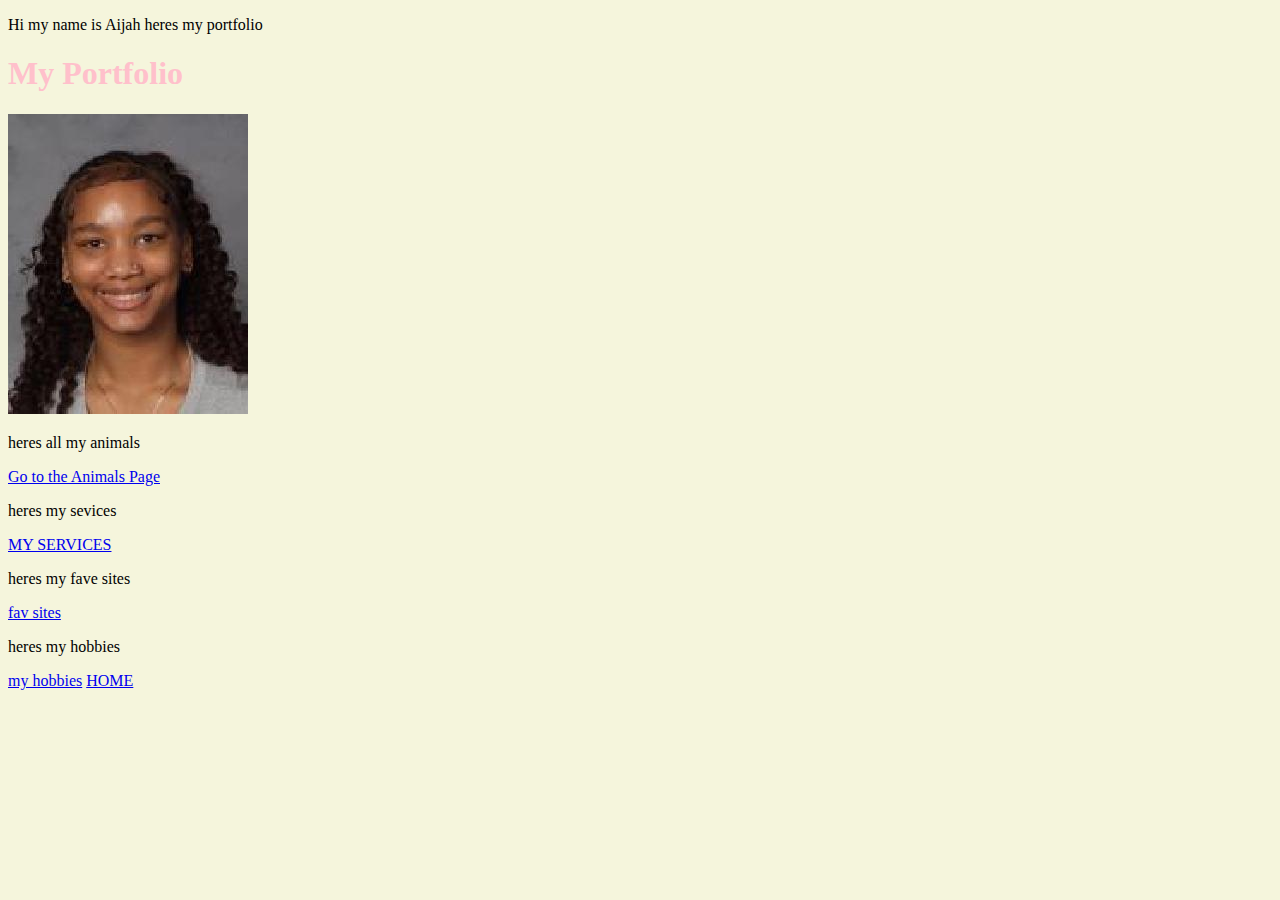
<file: index.html>
<!DOCTYPE html>
<html>
   <head>
<p> Hi my name is Aijah heres my portfolio </p>

      <title>My Portfolio</title>

   </head>
   <body>


<link rel="stylesheet" href="style.css">
<h1>My Portfolio</h1>

<img src="me.jpg"/>

<p> heres all my animals </p>
<a href= "animals.html">Go to the Animals Page</a>
<p>heres my sevices</p>
<a href= "page3.html"> MY SERVICES</a>
<p>heres my fave sites</p>
<a href= "fav.html"> fav sites</a>
<p>heres my hobbies</p>
<a href= "hobbies.html"> my hobbies</a>
<a href= "index.html">HOME</a>




</body>
</html>
</file>
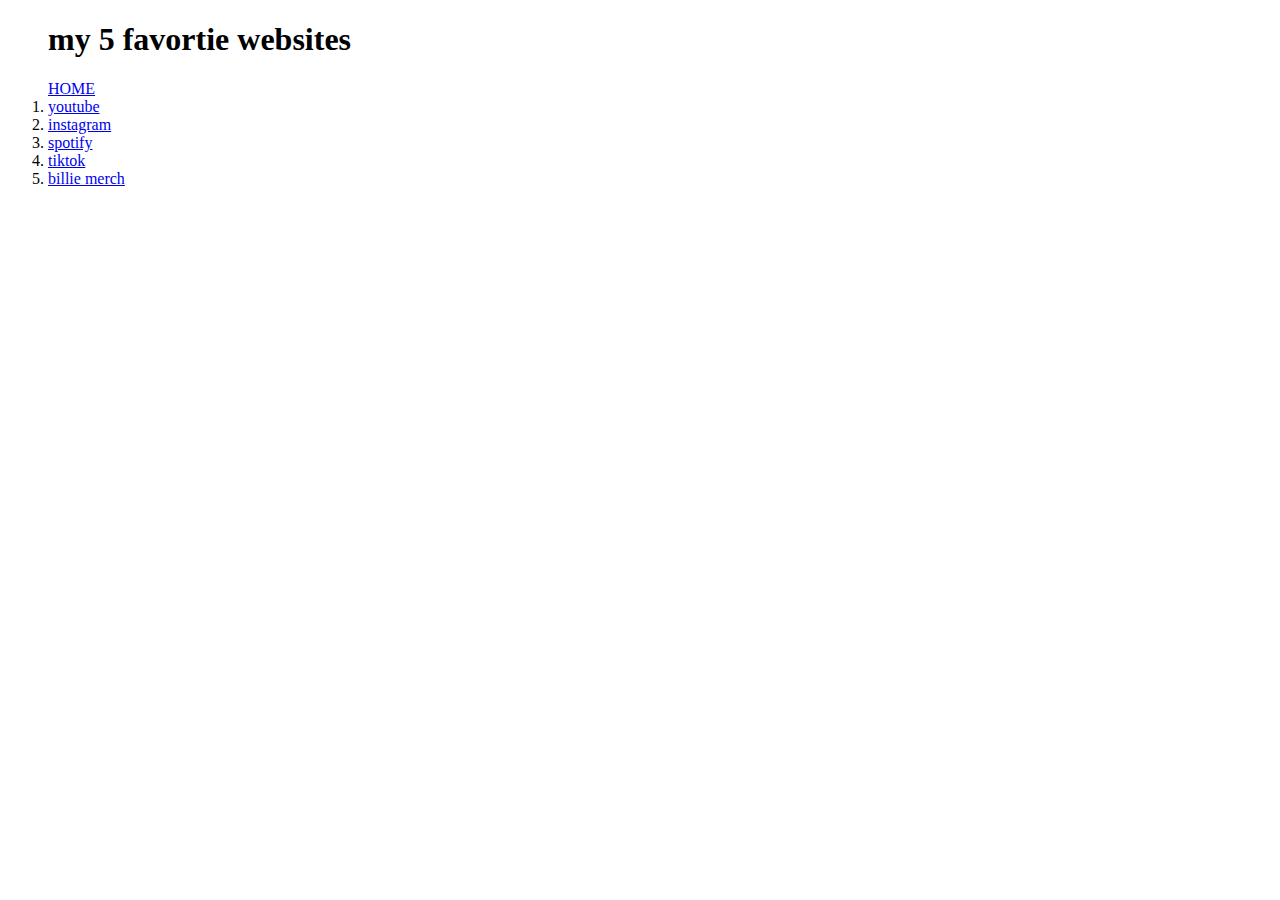
<file: fav.html>
<!DOCTYPE html>
<html>
<body>
<ol> 
<h1> my 5 favortie websites</h1> <a href= "index.html">HOME</a>
   <li><a href="https://www.youtube.com/">youtube</a>
    <li><a href="www.instagram.com">instagram</a>
   <li><a href="https://open.spotify.com/">spotify</a>
   <li><a href="https://www.tiktok.com/en/">tiktok</a>
   <li><a draggable=true href="https://store.billieeilish.com/?srsltid=AfmBOorww9ZddpQlfJouKK4Wg58RJR6VHpQ2ddk-iumr51xux-tXNtBt">billie merch</a>
<ol>

</html>
</body>
<ing src="billie.PNG" alt= "billie merch">
</file>
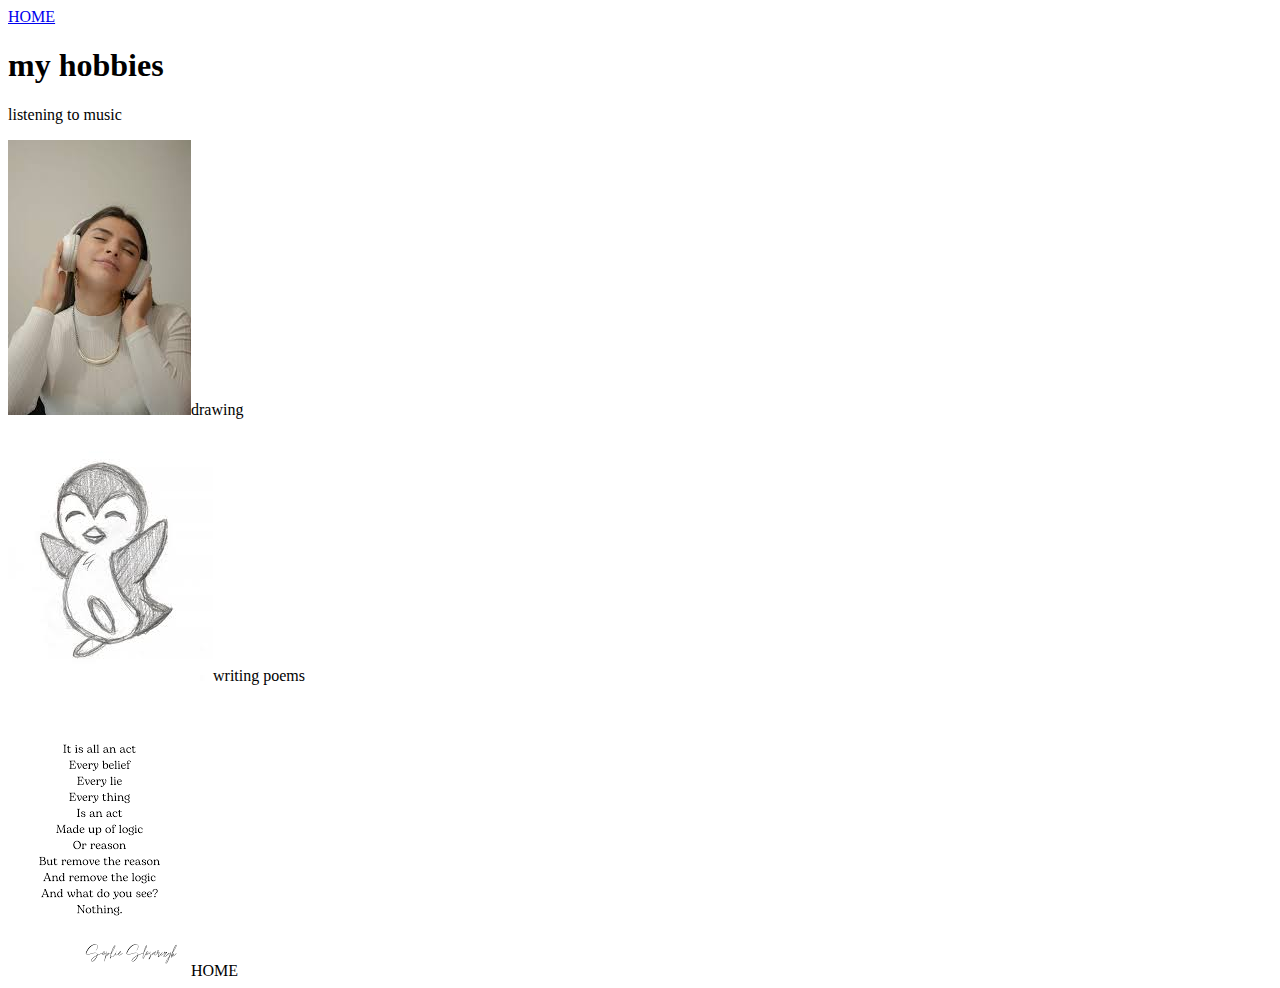
<file: hobbies.html>
<!DOCTYPE html>
<html>
<head>
<title>Page Title</title>
</head>
<body>
<a href= "index.html">HOME</a>
<h1>my hobbies</h1>


<p>listening to music</p>
<img src="music.jpg"
<p>drawing </p>
<img src="drawing.jpg"
<p>writing poems</p>
<img src="poem.jpg"

<a href= "index.html">HOME</a>



</body>
</html>
</file>
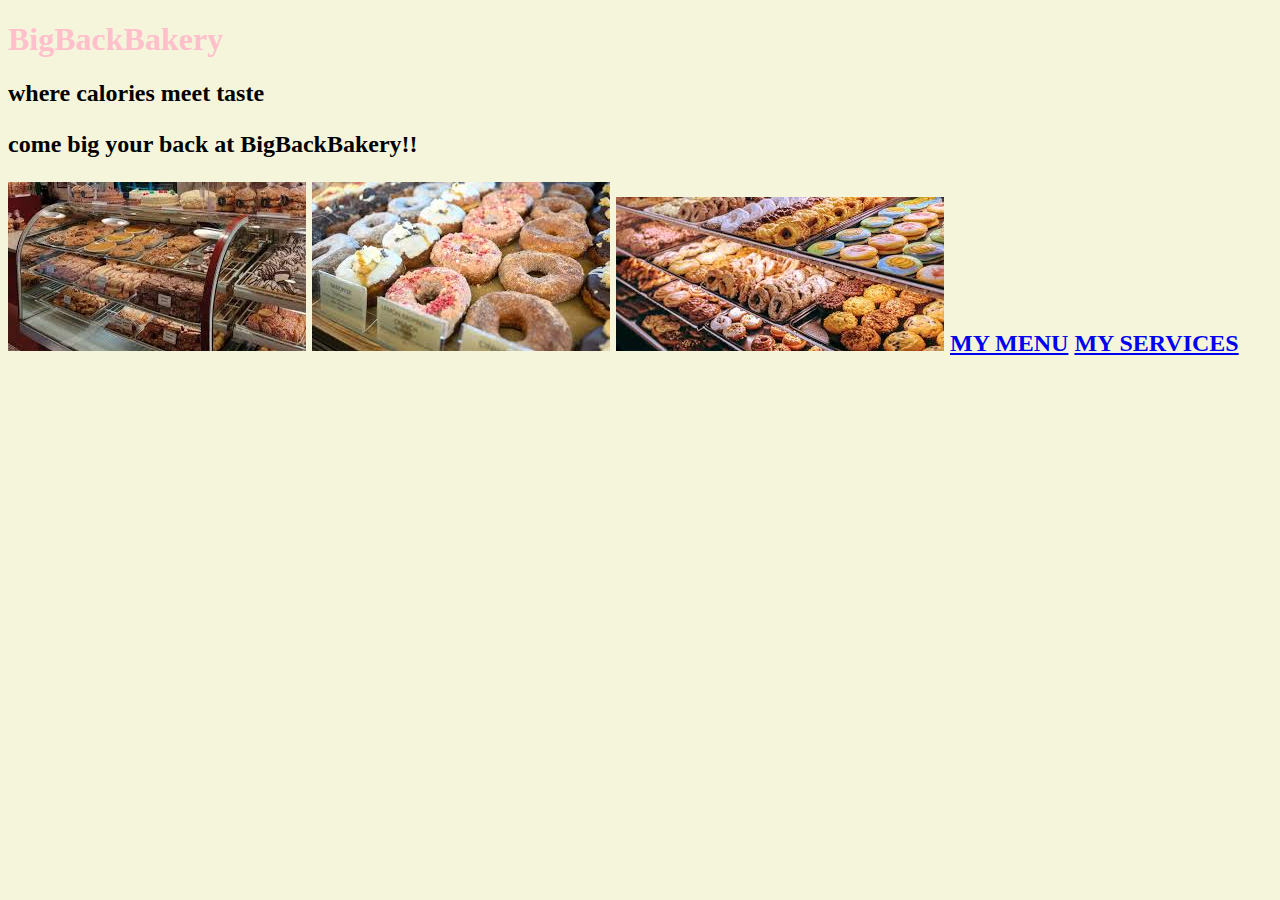
<file: indexbakery.html>
<!DOCTYPE html>
<html>
<body>
<title>BigBackBakery</title>
<link rel="stylesheet" href="style.css">
<h1>BigBackBakery</h1>
<h2> where calories meet taste

<p>come big your back at BigBackBakery!!</p>
<img src="bakery1.jpg"/>
<img src="bakery2.jpg"/>
<img src="bakery3.jpg"/>


<a href= "page2.html">MY MENU</a>
<a href= "page3.html"> MY SERVICES</a>
</body>
</html>
</file>
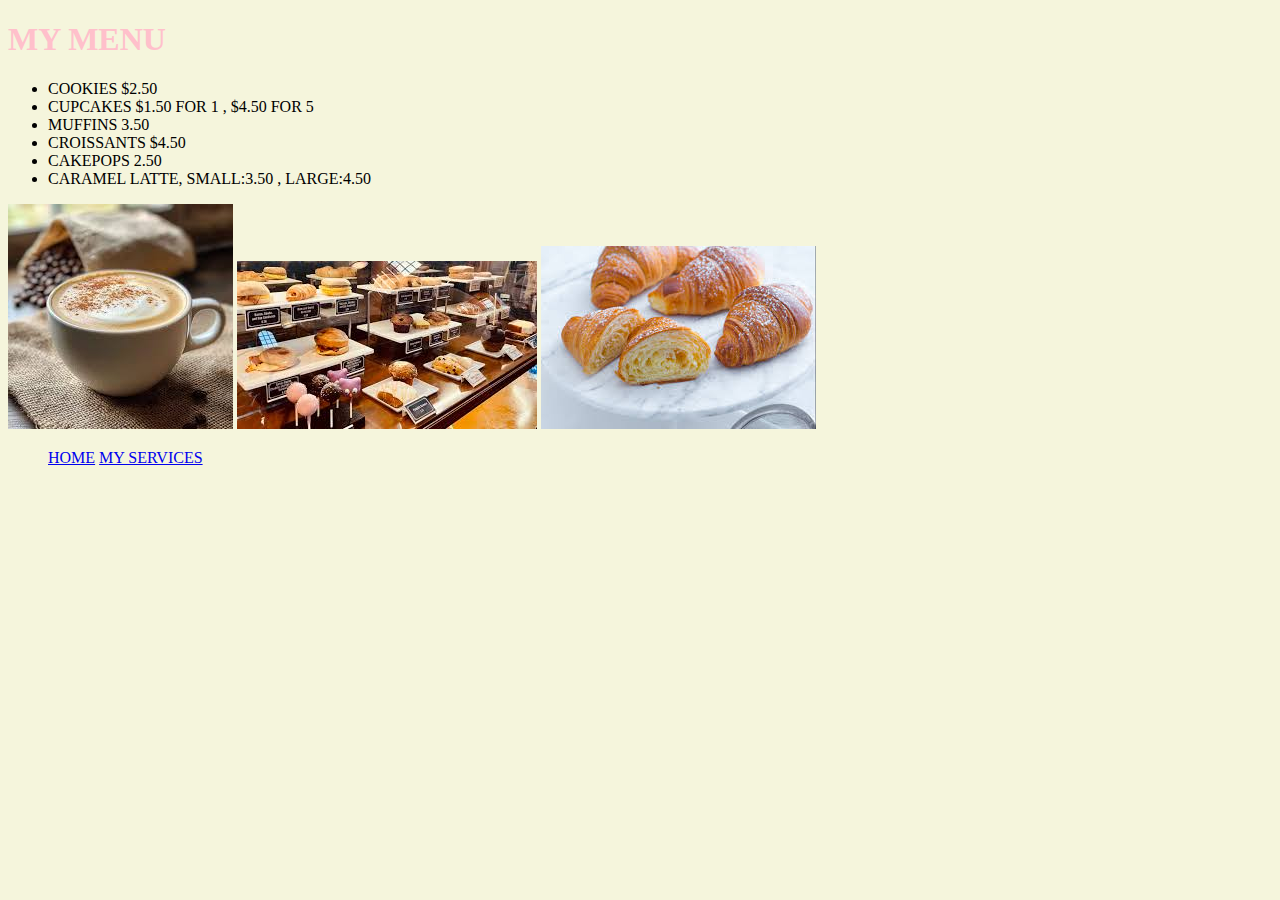
<file: page2.html>
<!DOCTYPE html>
<html>
<body>
<link rel="stylesheet" href="style.css">

<h1>MY MENU</h1>
<ul>
<li>COOKIES $2.50</li> 
<li>CUPCAKES $1.50 FOR 1 , $4.50 FOR 5 </li>
<li>MUFFINS 3.50</li>
<li>CROISSANTS $4.50</li>
<li>CAKEPOPS 2.50</li>
<li>CARAMEL LATTE, SMALL:3.50 , LARGE:4.50</li>
</ul>
<img src="coffee.jpg"/>
<img src="menu.jpg"/>
<img src="cs.jpg"/>
<ul>
 <a href= "index.html">HOME</a>
  <a href= "page3.html"> MY SERVICES </a>
</file>
<file: style.css>
body {
  background-color: beige;
}
h1 {
  color: pink;
}
p {
  color: black;
}
</file>
